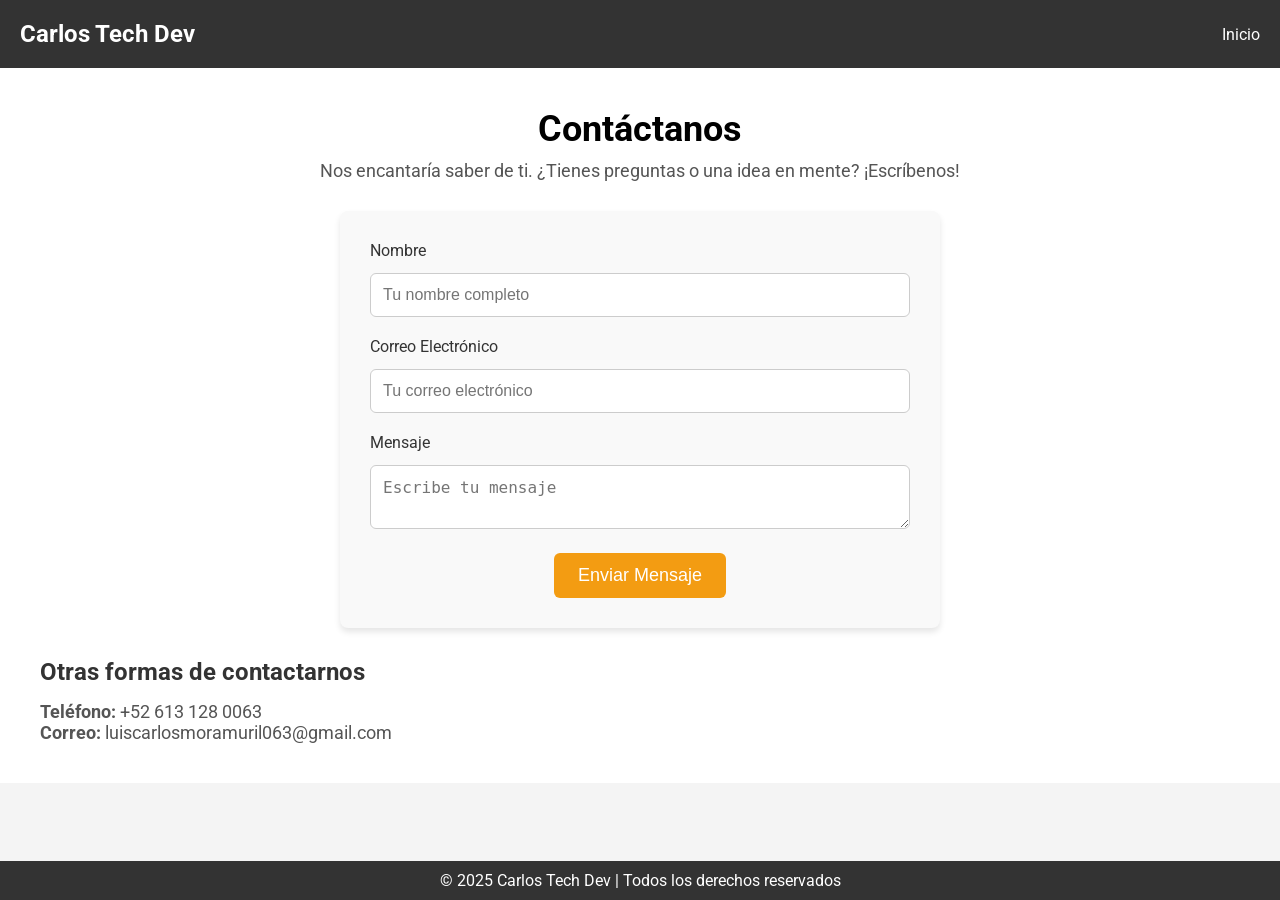
<file: html/contacto.html>
<!DOCTYPE html>
<html lang="es">
<head>
    <meta charset="UTF-8">
    <meta name="viewport" content="width=device-width, initial-scale=1.0">
    <title>Contacto - Carlos Desing</title>
    <link rel="stylesheet" href="../css/contacto.css">
    <link href="https://fonts.googleapis.com/css2?family=Roboto:wght@400;500&display=swap" rel="stylesheet">
</head>
<body>

    <!-- Navbar -->
    <nav class="navbar">
        <div class="logo">
            <h1>Carlos Tech Dev</h1>
        </div>
        <ul class="nav-links">
            <li><a href="../index.html">Inicio</a></li>
            
        </ul>
    </nav>

    <!-- Sección de Contacto -->
    <section class="contact-section">
        <div class="contact-header">
            <h2>Contáctanos</h2>
            <p>Nos encantaría saber de ti. ¿Tienes preguntas o una idea en mente? ¡Escríbenos!</p>
        </div>

        <!-- Formulario de Contacto -->
        <div class="contact-form-container">
            <form action="../php/procesar_contacto.php" method="POST" class="contact-form">
                <div class="form-group">
                    <label for="name">Nombre</label>
                    <input type="text" id="name" name="name" placeholder="Tu nombre completo" required>
                </div>
                <div class="form-group">
                    <label for="email">Correo Electrónico</label>
                    <input type="email" id="email" name="email" placeholder="Tu correo electrónico" required>
                </div>
                <div class="form-group">
                    <label for="message">Mensaje</label>
                    <textarea id="message" name="message" placeholder="Escribe tu mensaje" required></textarea>
                </div>
                <button type="submit" class="submit-btn">Enviar Mensaje</button>
            </form>
        </div>

        <!-- Información de Contacto -->
        <div class="contact-info">
            <h3>Otras formas de contactarnos</h3>
            <p><strong>Teléfono:</strong> +52 613 128 0063</p>
            <p><strong>Correo:</strong> luiscarlosmoramuril063@gmail.com</p>
            
        </div>
    </section>

    <br>
    <!-- Footer -->
    <footer>
        <p>&copy; 2025 Carlos Tech Dev | Todos los derechos reservados</p>
    </footer>

</body>
</html>
</file>
<file: css/contacto.css>
/* Estilos básicos */
* {
    margin: 0;
    padding: 0;
    box-sizing: border-box;
}

body {
    font-family: 'Roboto', sans-serif;
    background-color: #f4f4f4;
}

/* Navbar */
.navbar {
    display: flex;
    justify-content: space-between;
    align-items: center;
    background-color: #333;
    padding: 20px;
}

.navbar .logo h1 {
    color: white;
    font-size: 24px;
}

.navbar .nav-links {
    list-style: none;
    display: flex;
}

.navbar .nav-links li {
    margin-left: 20px;
}

.navbar .nav-links a {
    color: white;
    text-decoration: none;
    font-size: 16px;
}

/* Sección de Contacto */
.contact-section {
    padding: 40px;
    background-color: #fff;
    text-align: center;
}

.contact-header h2 {
    font-size: 36px;
    margin-bottom: 10px;
}

.contact-header p {
    font-size: 18px;
    color: #555;
}

/* Formulario de Contacto */
.contact-form-container {
    max-width: 600px;
    margin: 30px auto;
    background-color: #f9f9f9;
    padding: 30px;
    border-radius: 8px;
    box-shadow: 0 4px 6px rgba(0, 0, 0, 0.1);
}

.contact-form .form-group {
    margin-bottom: 20px;
    text-align: left;
}

.contact-form label {
    font-size: 16px;
    margin-bottom: 8px;
    display: block;
    color: #333;
}

.contact-form input,
.contact-form textarea {
    width: 100%;
    padding: 12px;
    border: 1px solid #ccc;
    border-radius: 6px;
    font-size: 16px;
    margin-top: 5px;
}

.contact-form button {
    background-color: #f39c12;
    color: white;
    padding: 12px 24px;
    border: none;
    border-radius: 6px;
    font-size: 18px;
    cursor: pointer;
    transition: background-color 0.3s ease;
}

.contact-form button:hover {
    background-color: #e67e22;
}

/* Información de Contacto */
.contact-info {
    margin-top: 30px;
    text-align: left;
    font-size: 18px;
    color: #555;
}

.contact-info h3 {
    margin-bottom: 15px;
    font-size: 24px;
    color: #333;
}

/* Mapa */
.map-section {
    padding: 40px;
    background-color: #f4f4f4;
    text-align: center;
}

.map-container {
    margin-top: 20px;
}

footer {
    background-color: #333;
    color: white;
    text-align: center;
    padding: 10px 0;
    position: fixed;
    width: 100%;
    bottom: 0;
}
</file>
